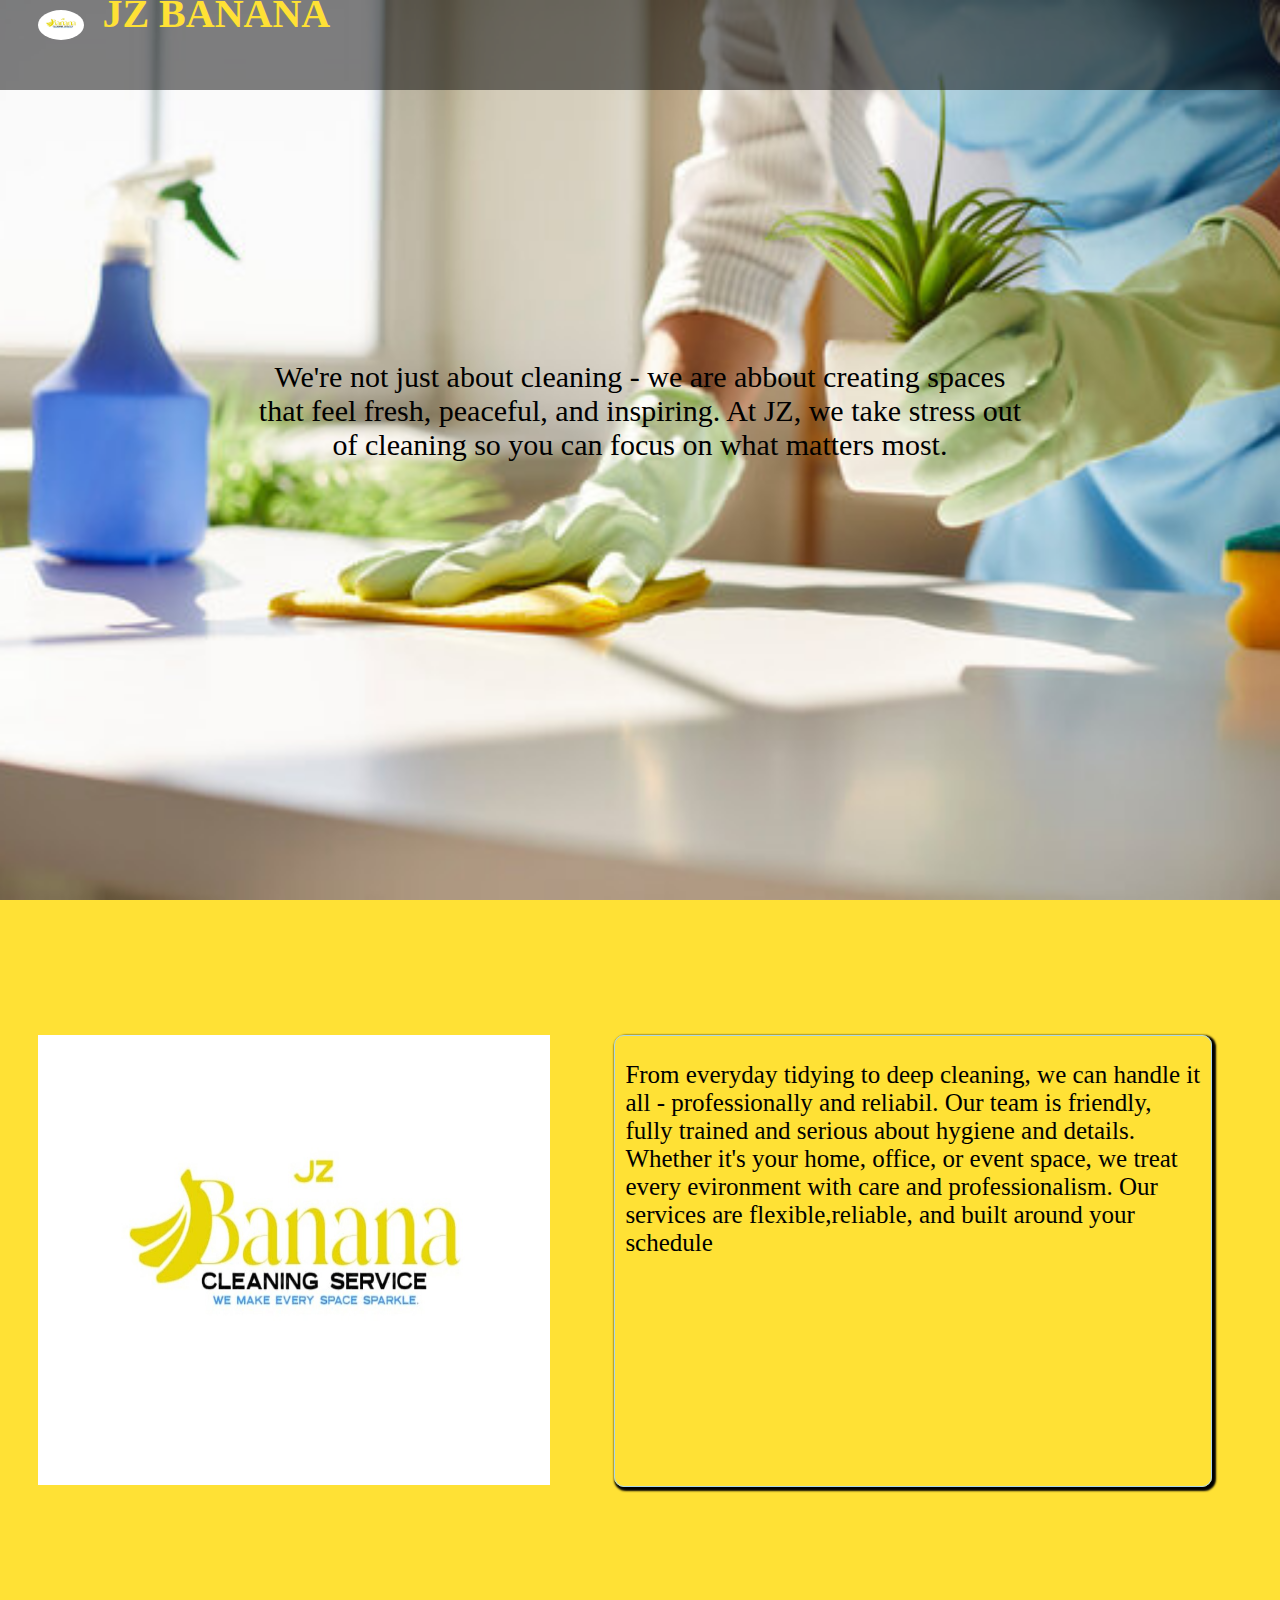
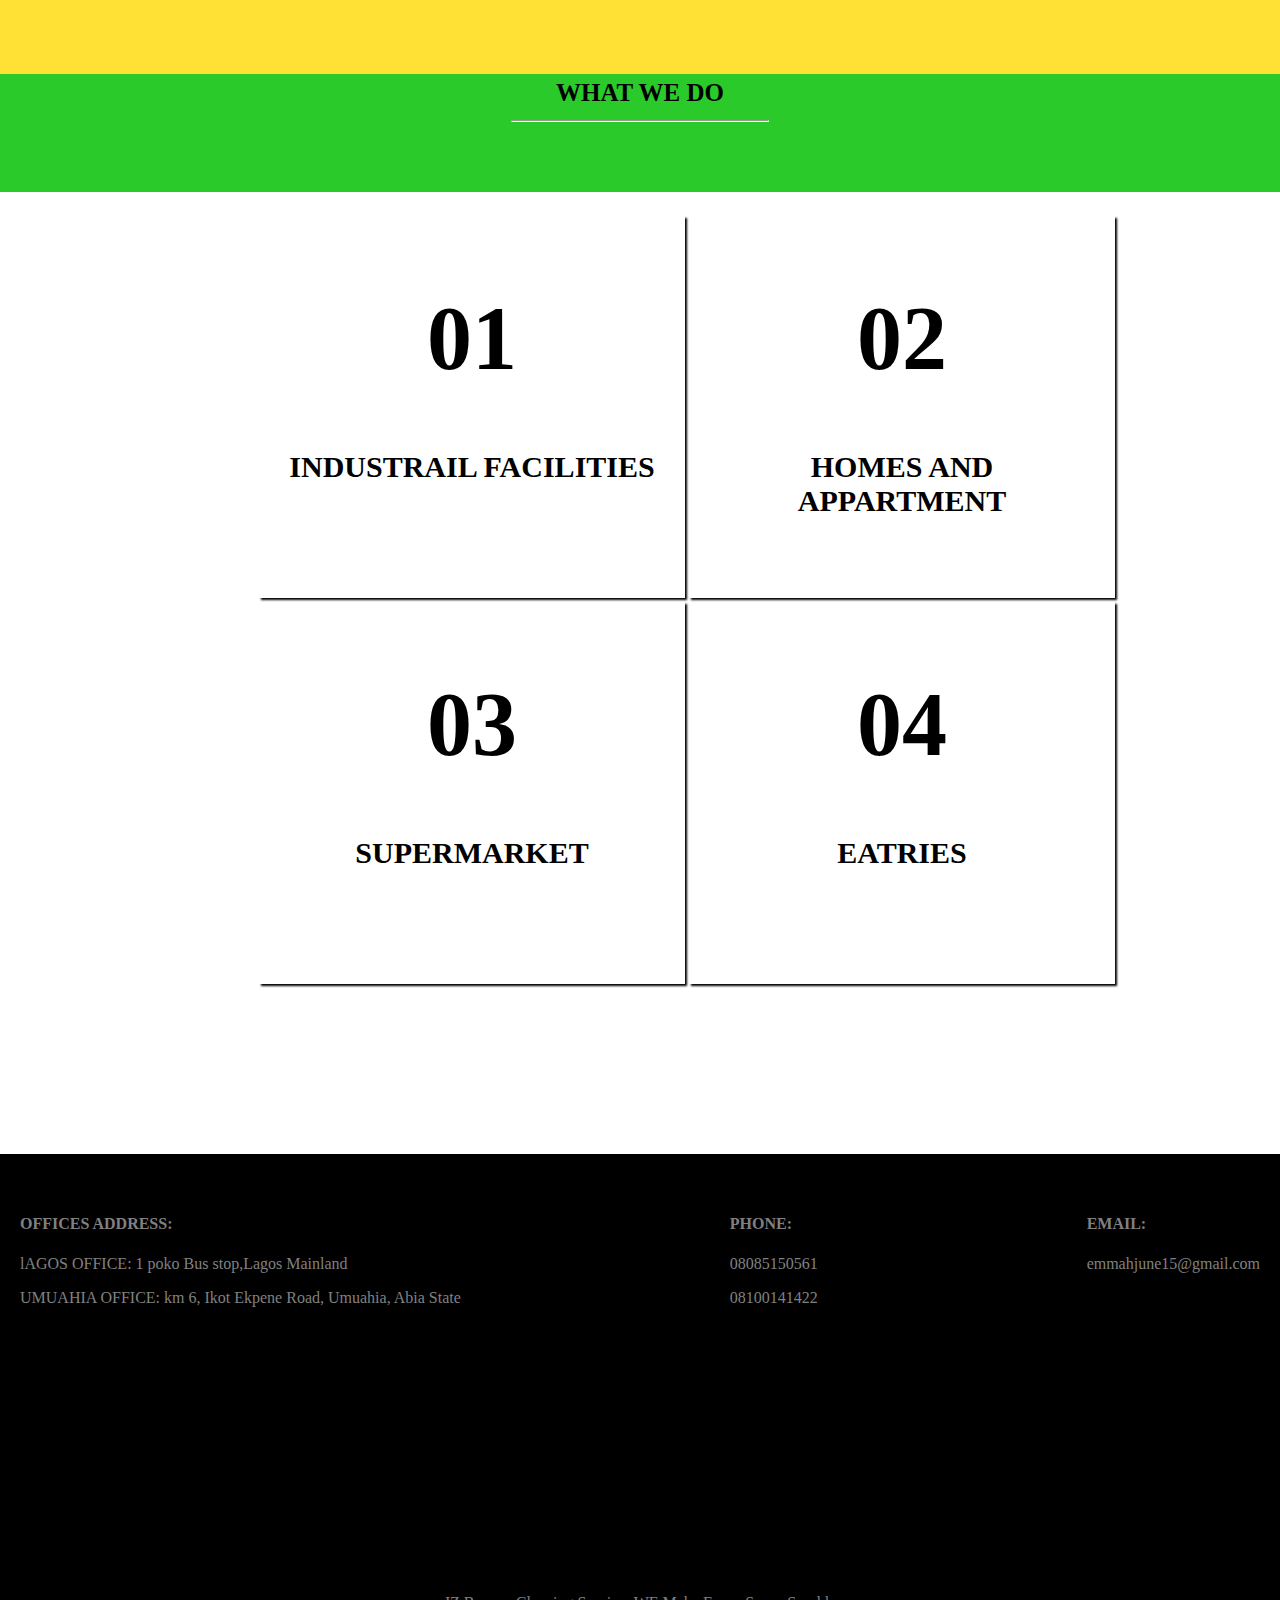
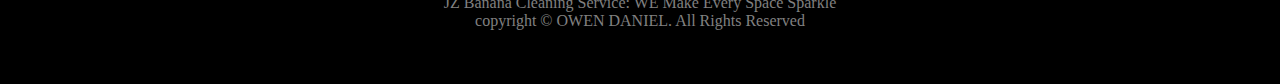
<file: index.html>
<!DOCTYPE html>
<html lang="en">

<head>
    <meta charset="UTF-8">
    <meta name="viewport" content="width=device-width, initial-scale=1.0">
    <title>Document</title>
    <link rel="stylesheet" href="style.css">
</head>

<body>
    <div class="secta">
        <!-- <h1 class="head">JZ BANANA</h1> -->
        <nav>
            <img src="Screenshot_20250818_210328_WhatsApp~2.jpg" alt="img" class="logo">
            <h1 class="head">JZ BANANA</h1>
            <ul>
                <li><a href="book.html">BOOK</a></li>
                
            </ul>
            <button class="menu-toggle" onclick="toggleMenu()">☰</button>
        </nav>
        <P class="info">
            We're not just about cleaning - we are abbout creating spaces that feel fresh,
            peaceful, and inspiring. At JZ, we take stress out of cleaning so you can focus on
            what matters most.
        </P>
    </div>
    <div class="main">
        <div class="div">
            <img src="Screenshot_20250818_210328_WhatsApp~2.jpg" alt="img" class="pic">
        </div>
        <div class="writeup">
            <p>
                From everyday tidying to deep cleaning, we can handle it all - professionally
                and reliabil. Our team is friendly, fully trained and serious about hygiene
                and details.
                Whether it's your home, office, or event space, we treat every evironment with care and
                professionalism. Our services are flexible,reliable, and built around
                your schedule
            </p>
        </div>
    </div>
    <div class="sectionb">
        <h2 class="what">WHAT WE DO
            <hr>
        </h2>
        <table>
            <tr>
                <td>
                    <div class="hero">
                        <h1 class="num">01</h1>
                        <li>INDUSTRAIL FACILITIES</li>
                    </div>
                </td>
                <td>
                    <div class="hero">
                        <h1 class="num">02</h1>
                        <li>HOMES AND APPARTMENT</li>
                    </div>

                </td>
            </tr>
            <tr>
                <td>
                    <div class="hero">
                        <h1 class="num">03</h1>
                        <li>SUPERMARKET</li>
                    </div>
                </td>
                <td>
                    <div class="hero">
                        <h1 class="num">04</h1>
                        <li>EATRIES</li>
                    </div>
                </td>
            </tr>
        </table>
    </div>
    <div class="footera">
        <div class="footer">
            <div class="brave">
                <h4>OFFICES ADDRESS:</h4>
                <P>lAGOS OFFICE: 1 poko Bus stop,Lagos Mainland</P>
                <p>UMUAHIA OFFICE: km 6, Ikot Ekpene Road, Umuahia, Abia State</p>
            </div>
            <div class="phone">
                <h4>PHONE:</h4>
                <p>08085150561</p>
                <p>08100141422</p>
            </div>
            <div class="email">
                <h4>EMAIL:</h4>
                <p>emmahjune15@gmail.com</p>
            </div>
        </div>
        <p class="closure">JZ Banana Cleaning Service: WE Make Every Space Sparkle
            <br> copyright &copy; OWEN DANIEL. All Rights Reserved
        </p>
    </div>
    <script>
          function toggleMenu() {
    document.querySelector('ul').classList.toggle('active');
  }
    </script>
</body>

</html>
</file>
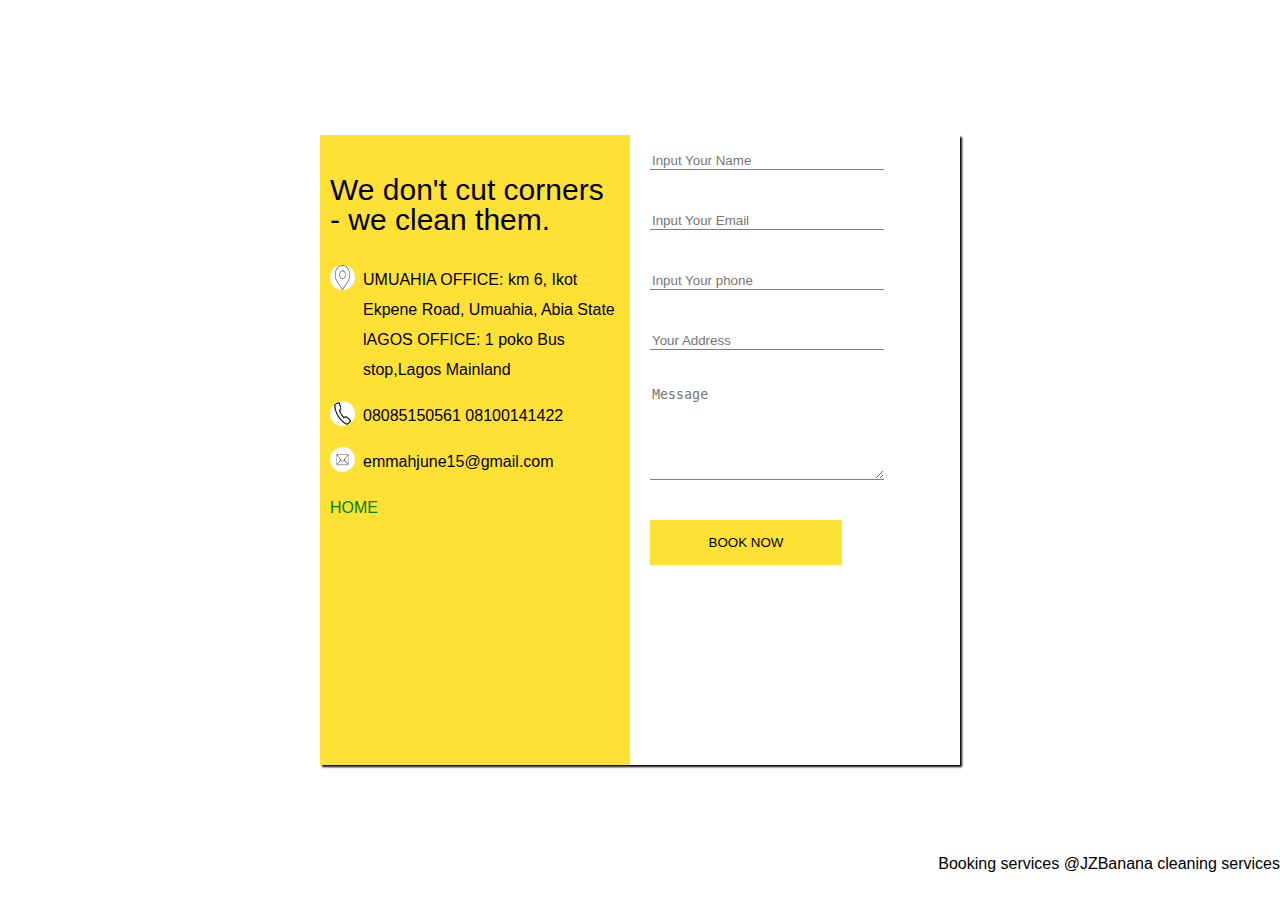
<file: book.html>
<!DOCTYPE html>
<html lang="en">

<head>
    <meta charset="UTF-8">
    <meta name="viewport" content="width=device-width, initial-scale=1.0">
    <title>BOOK</title>
    <link rel="stylesheet" href="book.css">
</head>

<body>
    <div class="section">
        <div class="info">
            <p class="catch">
                We don't cut corners - we clean them.
            </p>
            <li>
                <img src="addrees.png" alt="" class="icon">
                <p class="span1">UMUAHIA OFFICE: km 6, Ikot Ekpene Road, Umuahia, Abia State <br>lAGOS OFFICE: 1 poko
                    Bus stop,Lagos Mainland</p>
            </li>
            <li>
                <img src="phone.png" alt="" class="icon">
                <p class="span1">08085150561 08100141422</p>
            </li>
            <li>
                <img src="email.png" alt="" class="icon">
                <p class="span1">emmahjune15@gmail.com</p>
            </li>
            <p class="alink"> <a href="index.html">HOME</a></p>
        </div>
        <div class="hero">
            <form action="https://formsubmit.co/emmahjune15@gmail.com" id="form" method="post">
                <input type="text" placeholder="Input Your Name" id="name"><br>
                <span id="errmsg" class="errmsg"></span><br>
                <input type="email" placeholder="Input Your Email" id="email"><br>
                <span id="errmsg1" class="errmsg"></span><br>
                <input type="tel" placeholder="Input Your phone" id="phone"><br>
                <span id="errmsg2" class="errmsg"></span><br>
                <input type="text" placeholder="Your Address" id="address"><br>
                <span id="errmsg3" class="errmsg"></span><br>
                <textarea name="message" id="message" placeholder="Message"></textarea><br>
                <span id="errmsg4" class="errmsg"></span><br>
                <button type="submit">BOOK NOW</button>
            </form>
        </div>
    </div>
    <p class="lion">Booking services @JZBanana cleaning services</p>
    <script>
        document.getElementById('form').addEventListener("submit", function (e) {
            e.preventDefault();

            const name = document.getElementById('name').value.trim()
            const email = document.getElementById('email').value.trim()
            const phone = document.getElementById('phone').value.trim()
            const address = document.getElementById('address').value.trim()
            const message = document.getElementById('message').value.trim()

            const errmsg = document.getElementById('errmsg').textContent = ''
            const errmsg1 = document.getElementById('errmsg').textContent = ''
            const errmsg2 = document.getElementById('errmsg').textContent = ''
            const errmsg3 = document.getElementById('errmsg').textContent = ''
            const errmsg4 = document.getElementById('errmsg').textContent = ''
            let valid = true

            if (name === '' && name < 3) {
                document.getElementById('errmsg').textContent = "invalid Name"
                valid = false
            }
            if (email === '') {
                document.getElementById('errmsg1').textContent = 'invalid email'
                valid = false
            }
            if (phone === ''  || phone.length > 11) {
                document.getElementById('errmsg2').textContent = 'invalid phonenumber'
                valid = false
            }
            if (address === '') {
                document.getElementById('errmsg3').textContent = 'invalid address'
                valid = false
            }
            if (message === '') {
                document.getElementById('errmsg4').textContent = 'mesage required'
                valid = false
            }
            if (valid) {
                alert('submitting form')
                e.target.submit()
            }
        })
    </script>
</body>

</html>
</file>
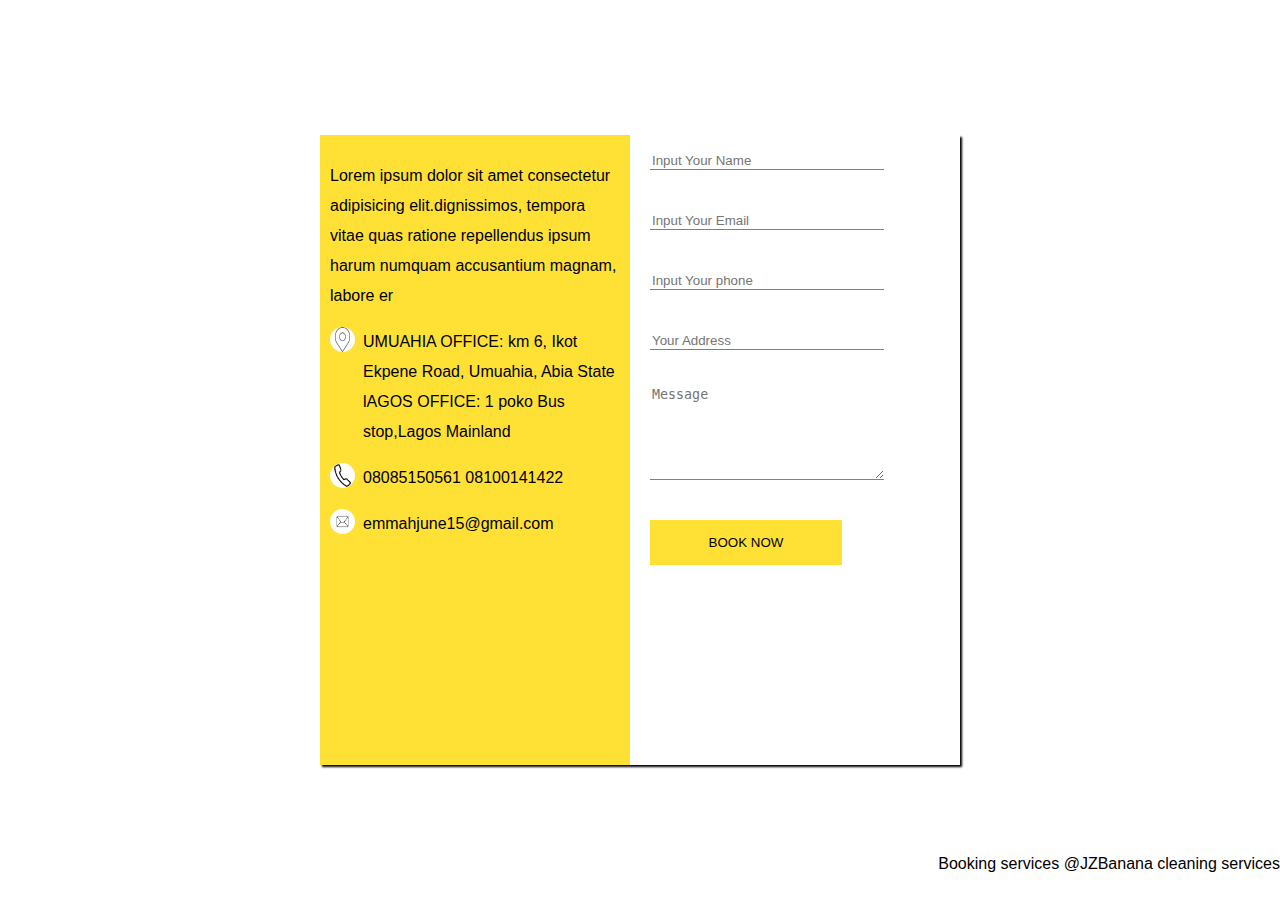
<file: join.html>
<!DOCTYPE html>
<html lang="en">
<head>
    <meta charset="UTF-8">
    <meta name="viewport" content="width=device-width, initial-scale=1.0">
    <title>BOOK</title>
    <link rel="stylesheet" href="book.css">
</head>
<body>
    <div class="section">
        <div class="info">
            <p>Lorem ipsum dolor sit amet consectetur adipisicing elit.dignissimos, tempora vitae quas ratione repellendus ipsum harum numquam accusantium magnam, labore er</p>
           <li>
            <img src="addrees.png" alt="" class="icon"><p class="span1">UMUAHIA OFFICE: km 6, Ikot Ekpene Road, Umuahia, Abia State <br>lAGOS OFFICE: 1 poko Bus stop,Lagos Mainland</p>
           </li>
           <li>
            <img src="phone.png" alt="" class="icon"><p class="span1">08085150561 08100141422</p>
           </li>
           <li>
            <img src="email.png" alt="" class="icon"><p class="span1">emmahjune15@gmail.com</p>
           </li>
        
        </div>
        <div class="hero">
            <form action="" id="form">
               <input type="text" placeholder="Input Your Name" id="name"><br>
               <span id="errmsg" class="errmsg"></span><br>
               <input type="email" placeholder="Input Your Email" id="email"><br>
                <span id="errmsg1" class="errmsg"></span><br>
               <input type="tel" placeholder="Input Your phone" id="phone"><br>
                <span id="errmsg2" class="errmsg"></span><br>
               <input type="text" placeholder="Your Address" id="address"><br>
                <span id="errmsg3" class="errmsg"></span><br>
               <textarea name="message" id="message" placeholder="Message" ></textarea><br>
                <span id="errmsg4" class="errmsg"></span><br>
               <button type="submit">BOOK NOW</button>
            </form>
        </div>
    </div>
    <p class="lion">Booking services @JZBanana cleaning services</p>
    <script>
  document.getElementById('form').addEventListener( "submit", function (e){
    e.preventDefault();

    const name= document.getElementById('name').value.trim()
    const email = document.getElementById('email').value.trim()
    const phone = document.getElementById('phone').value.trim()
    const address = document.getElementById('address').value.trim()
    const message = document.getElementById('message').value.trim()

    const errmsg= document.getElementById('errmsg').textContent= ''
     const errmsg1= document.getElementById('errmsg').textContent= ''
      const errmsg2= document.getElementById('errmsg').textContent= ''
       const errmsg3= document.getElementById('errmsg').textContent= ''
        const errmsg4= document.getElementById('errmsg').textContent= ''
    let valid= true

    if (name==='' && name<3) {
      document.getElementById('errmsg').textContent= "invalid Name"
      valid= false 
    }
    if ( email==='' ){
        document.getElementById('errmsg1').textContent= 'invalid email'
        valid= false
    }
    if ( phone==='' &&  phone.length >11 ){
        document.getElementById('errmsg2').textContent= 'invalid phonenumber'
         valid= false
    }
    if ( address==='' ){
        document.getElementById('errmsg3').textContent= 'invalid address'
         valid= false
    }
    if ( message==='' ){
        document.getElementById('errmsg4').textContent= 'mesage required'
         valid= false
    }
    if(valid){
        alert('submitting form')
    }
  })
    </script>
</body>
</html>
</file>
<file: style.css>
body{
font-family: 'Times New Roman', Times, serif;
margin: 0;
padding: 0;
overflow-x: hidden;
}
.head{
   color: #FFE135;
   font-size: 40px;
   margin-top: -6vh;
   margin-left: 8vw;
}
.secta{
   background-image: url('JZ BANNA.jpg');
   background-position: center;
   height: 100vh;
   background-repeat: no-repeat;
   background-size: cover;
}
ul{
   display: flex;
   gap: 10px;
 margin-top: -11vh;
   margin-left: 75vw;
}
ul li{
   list-style: none;
}
li a{
   text-decoration: none;
   color:chocolate ;
   font-weight: 700;
   font-size: 20px;


}
.info{
   font-size: 30px;
   text-align: center;
   padding: 0 20vw;
   margin-top: 30vh;
}
nav{
   background-color: rgb(0, 0, 0,0.5);
   height: 10vh;
   padding: -2px 20px;
}
.main{
   height: 60vh;
   display: flex;
   padding: 15vh 0;
   background-color: #FFE135;
}
.writeup{
   width: 45vw;
   margin-left: 5vw;
   font-size: 25px;
   border: 0.5px solid lightblue;
   border-radius: 10px;
   height: 50vh;
   padding: 0 10px;
   box-shadow: 2px 2px 2px 2px;
}
.pic{
   height: 50vh;
   width: 40vw;
   margin-left: 3vw;
}
.logo{
   height: 30px;
   border-radius: 70%;
   margin-top: 10px;
   margin-left: 3vw;
}
.what{
   height: 12vh;
   font-size: 25px;
   margin-top: -4vh;
   color: black;
   padding: 5px 0;
   text-align: center;
   background-color: rgb(41, 202, 41);
}
hr{
   width: 20vw;
}
.hero{
   height:
   40vh;
   width: 30vw;
   padding: 10px 20px;
   border: 1px solid transparent;
   box-shadow: 2px 2px 2px
}
.num{
   color: ;
   font-size: 90px;
   text-align: center;
}
.hero li{
   list-style: none;
   font-size: 30px;
   text-align: center;
   font-weight: 700;
}
table{
margin-left: 20vw;
gap: 20px;
}
.footera{
   background-color: black ;
   color: white;
   color: gray;
}
.footer{
    height: 50vh;
    background-color: black;
   padding: 40px 20px;
     justify-content: space-between;
     display: flex;
}
.closure{
   margin-top: -10vh;
   text-align: center;
}
.sectionb{
   height: 120vh;
}

.hero-main{
   display: flex;
   flex-direction: column;
   line-height: 0.9;
   width: 100vw;
   text-align: center;
   justify-content: center;
   align-content: center;
}

.biggest{
   font-size: 70px;
   font-family: Impact, Haettenschweiler, 'Arial Narrow Bold', sans-serif;
   font-weight: 900;
   margin-bottom: -20px;
}

.mid{
   font-size: 35px;
   font-family: 'Segoe UI', Tahoma, Geneva, Verdana, sans-serif;
   font-weight: 600;
}

.lightest{
   font-family: 'Segoe UI', Tahoma, Geneva, Verdana, sans-serif;
   opacity: 0.7;
   margin-top: -20px;
}

.bigimage{
   height: 70vh;
   width: 70vw;
   display: flex;
   align-self: center;
   justify-self: center;
   z-index: -1;
   margin-top: 10px;
}

.bigimage img{
   object-fit: fill;
   height: 100%;
   width: 100%;
   
   border-radius: 30px;
}
.menu-toggle {
    display: none;
}
@media screen and (max-width: 768px) {
    .menu-toggle {
        display: block;
        font-size: 28px;
        background: none;
        border: none;
        cursor: pointer;
     width: 30vw;
        margin-left: auto;
        margin-top: -8vh;
        margin-right: -8vw;
                 }
    ul{
        display: none;
        flex-direction: column;
        background-color: #f9f9f9;
        width: 100%;
        padding: 10px;
    }
     ul.active {
        display: flex;
    }
    .info{
      font-size: 22px;
    }
    .main{
      display: block;
      height: 100vh;
    }
    .pic{
      width: 80%;
    }
    .writeup{
      width: 80%;
      font-size: 18px;
      margin-top: 10px;
      padding: 0;
      text-align: center;
    }
    table {
    display: block;         
     
  }

  table tr {
    display:block;   
  }

  table td {
    display: block;    
    min-width: 120px; 
    margin-right: 5%;       
  }
  .sectionb{
   height: 100vh;
  }
  .hero{
   font-size:;
   width: 80%;
   margin-left:2%;
  }
  .num{
   font-size: 45px;
  }
  .footera{
   margin-top: 110vh;
   height: 100vh;
  }
  .footer{
   display: block;
  }
  .closure{
   margin-top: 20vh;
   font-size: 15px;
   padding: 0 5px;
   text-align: center;
  }
  body{
   overflow-x: hidden;
  }
  .logo{
   height: 20px;
  }
  .head{
   font-size: 20px;
   margin-left: 18vw;
  }
  nav{
   padding: 5px 0;
  }
   }
</file>
<file: book.css>
body{
    margin: 0;
    padding: 0;
    font-family: 'Gill Sans', 'Gill Sans MT', Calibri, 'Trebuchet MS', sans-serif;
}
.section{
    display: flex;
    height: 70vh;
    margin-top: 15vh;
    width: 50vw;
    margin-left: 25vw;
    box-shadow: 2px 2px 2px black;
}
.info{
    width: 30vw;
    background-color: #FFE135;
    padding: 10px 10px;
    line-height: 30px;
}
.hero{
    width: 30vw;
    padding: 10px 20px;
}
form{
    line-height: 30px;
}
input{
    border: none;
    width: 18vw;
    border-bottom: 1px solid grey;
    outline: none;
}
textarea{
height: 10vh;
border: none;
border-bottom: 1px solid grey;
width: 18vw;
outline: none;
}
button{
    width: 15vw;
    height: 5vh;
    background-color: #FFE135;
    text-align: center;
    color: black;
    border: none;
}
.alink a{
    text-decoration: none;
    color: green;
}
.alink:hover{
    text-decoration: underline;
}
.icon{
    height: 25px;
    width: 25px;
   border-radius: 100%;
}
li{
    list-style: none;
}
.span1{
 margin-top: -35px;
 margin-left: 33px;
}
.errmsg{
    color: red;
    font-size: 15px;
}
.lion{
    float: right;
    margin-top: 10vh;
}
.catch{
    font-size: 30px;
}
@media screen and (max-width:768px) {
    .section{
        display: block;
        width: 90%;
        margin-left: 10%;
        box-shadow: none;
        }
    .info{
        width: 90%;
        margin-left: 10%;
    }
    .hero{
        width: 90%;
        margin-left: 10%;
    }
    input{
        width: 90%;
    }
    button{
        width: 80%;
        height: 8vh;
    }
    textarea{
width: 90%;
    }
    .lion{
        margin-top: 160%;
        font-size: 15px;
        text-align: right;
    }
}
</file>
